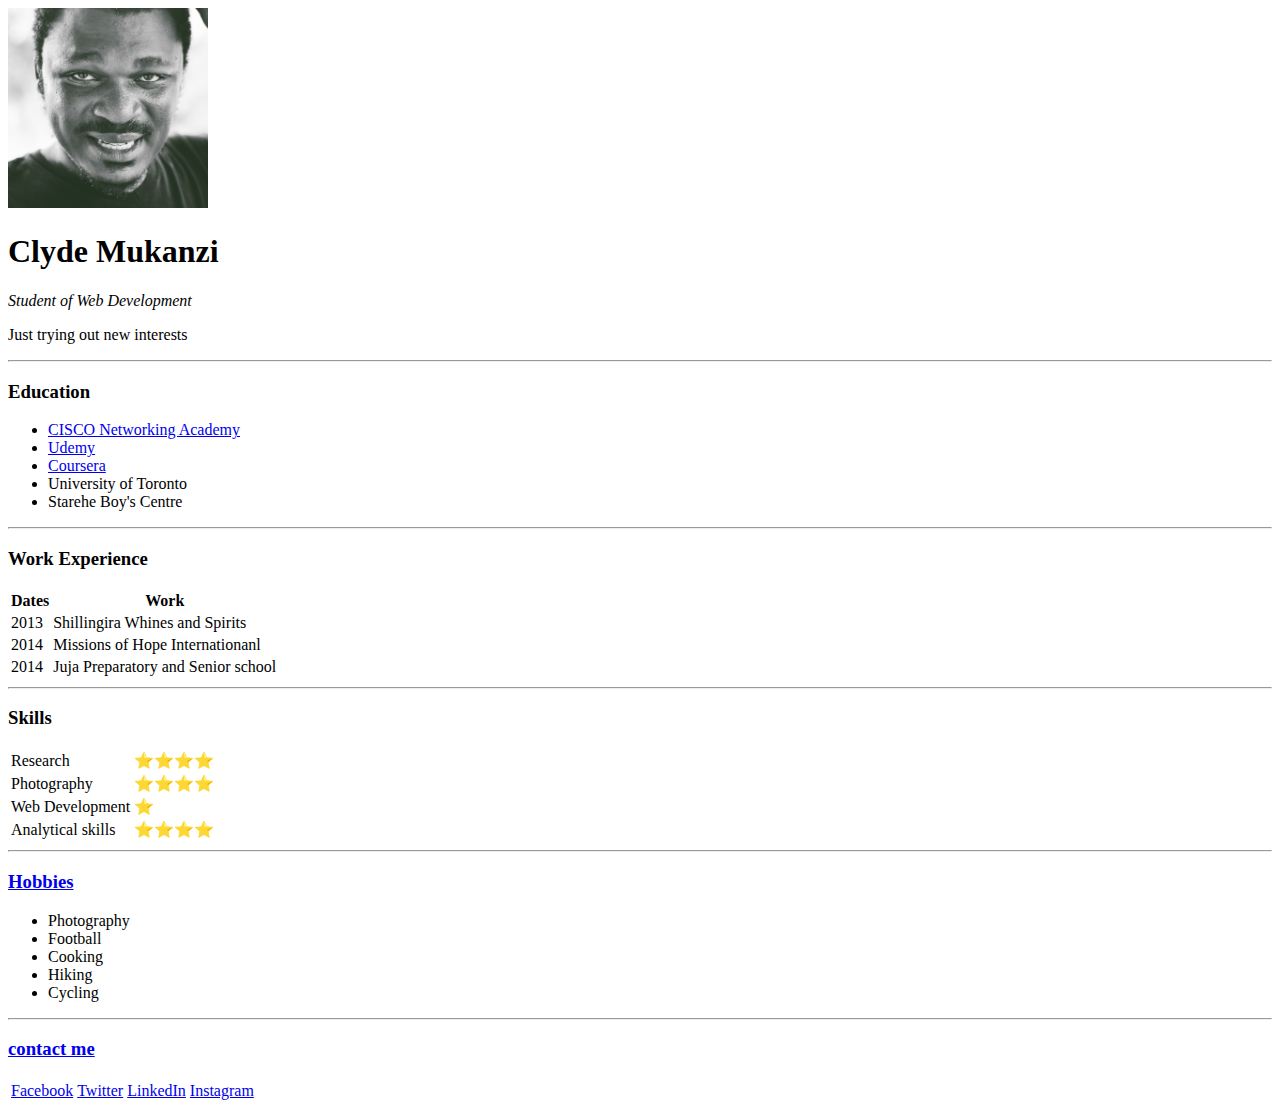
<file: index.html>
<!DOCTYPE html>
<html lang="en" dir="ltr">
  <head>
    <meta charset="utf-8">
    <title> Clyde Mukanzi</title>
  </head>
  <body>
    <img src="clyde_header.jpg" width="200" height="200" alt="Me thinking sepia">
    <h1>Clyde Mukanzi</h1>
      <p><em>Student of Web Development</em></p>
      <p>Just trying out new interests</p>
    <hr>
    <h3>Education</h3>
      <ul>
        <li><a href="https://www.netacad.com/">CISCO Networking Academy </a></li>
        <li><a href="https://www.udemy.com/course/the-complete-web-development-bootcamp">Udemy </a></li>
        <li><a href="https://www.coursera.org/">Coursera </a></li>
        <li>University of Toronto</li>
        <li>Starehe Boy's Centre</li>

      </ul>
    <hr>
    <h3>Work Experience</h3>
      <table>
        <thead>
          <th>Dates</th>
          <th>Work</th>
        </thead>
        <tr>
          <td>2013 </td>
          <td>Shillingira Whines and Spirits</td>
        </tr>
        <tr>
          <td>2014</td>
          <td>Missions of Hope Internationanl</td>
        </tr>
        <tr>
          <td>2014</td>
          <td>Juja Preparatory and Senior school</td>
        </tr>
      </table>
      <hr>
      <h3>Skills</h3>
      <table>
        <tr>
          <td>Research</td>
          <td>⭐⭐⭐⭐</td>
        </tr>
        <tr>
          <td>Photography</td>
          <td>⭐⭐⭐⭐</td>
        </tr>
        <tr>
          <td>Web Development</td>
          <td>⭐</td>
        </tr>
        <tr>
          <td>Analytical skills</td>
          <td>⭐⭐⭐⭐</td>
        </tr>
      </table>


    <hr>
    <h3><a href="Hobbies.html">Hobbies</a></h3>
    <ul>
      <li>Photography</li>
      <li>Football</li>
      <li>Cooking</li>
      <li>Hiking</li>
      <li>Cycling</li>
    </ul>
    <hr>
    <h3><a href="contact.html">contact me</a></h3>
    <table>
      <tr>
        <td><a href=https://facebook.com/clydemukanzi>Facebook</a></td>
        <td><a href=https://twitter.com/tapeli_fulani>Twitter</a></td>
        <td><a href="https://www.linkedin.com/in/clyde-mukanzi">LinkedIn</a></td>
        <td><a href="https://instagram.com/_clyd3">Instagram</a></td>
      </tr>
    </table>

  </body>
</html>
</file>
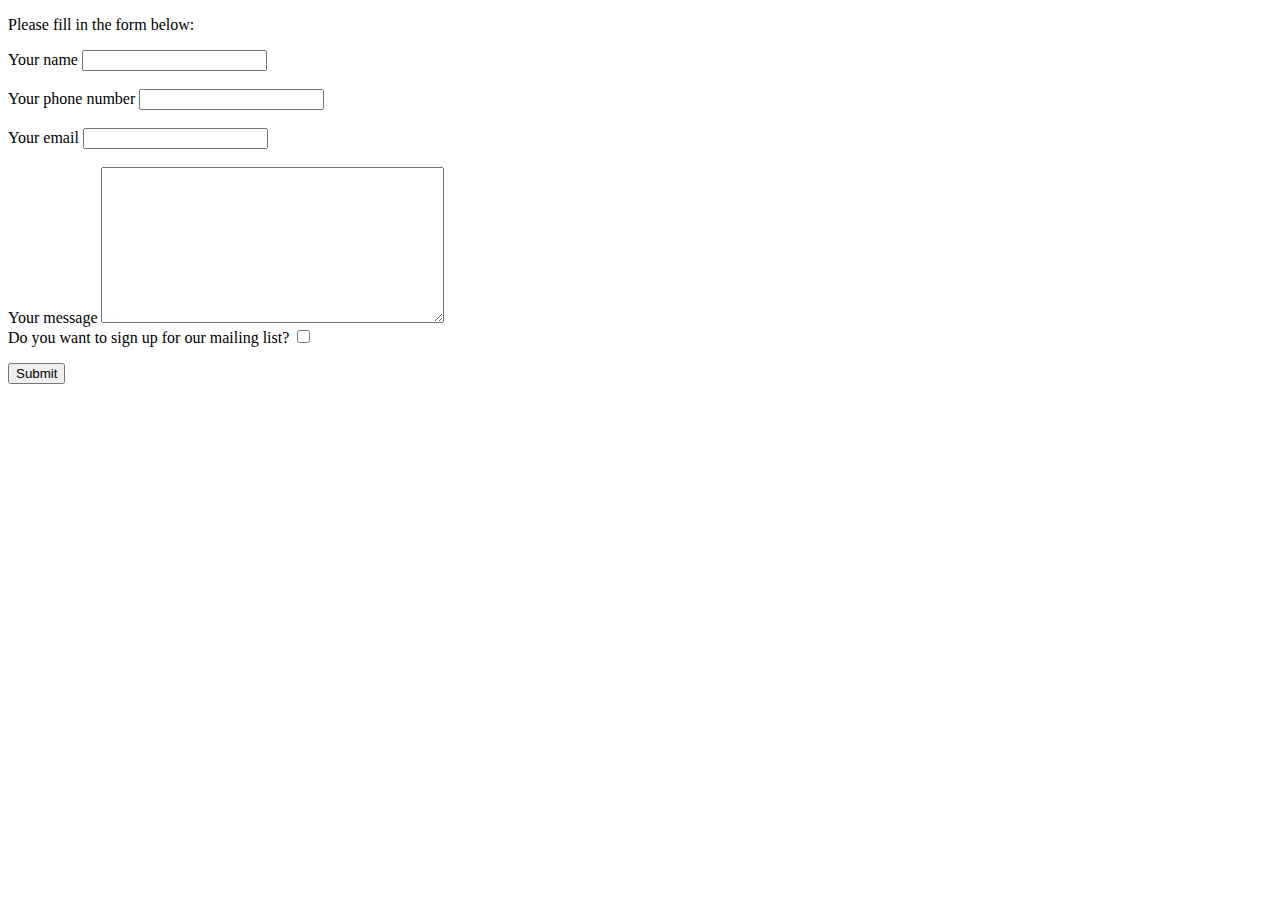
<file: contact.html>
<!DOCTYPE html>
<html lang="en" dir="ltr">
  <head>
    <meta charset="utf-8">
    <title>My contacts</title>
  </head>
  <body>
    <p>Please fill in the form below:</p>
    <form class="" action="mailto:clydemukanzi@gmail.com" method="post" enctype="text/plain">
      <label>Your name</label>
      <input type="text" name="Your name" value=""><br><br>

      <label>Your phone number</label>
      <input type="number" name="Your phone number" value=""><br><br>

      <label>Your email</label>
      <input type="email" name="Your email" value=""><br><br>

      <label>Your message</label>
      <textarea name="Your message" rows="10" cols="40"></textarea><br>
      <label>Do you want to sign up for our mailing list?</label>
      <input type="checkbox" name="" value="">
      <p></p>
      <input type="submit" name="">


    </form>
  </body>
</html>
</file>
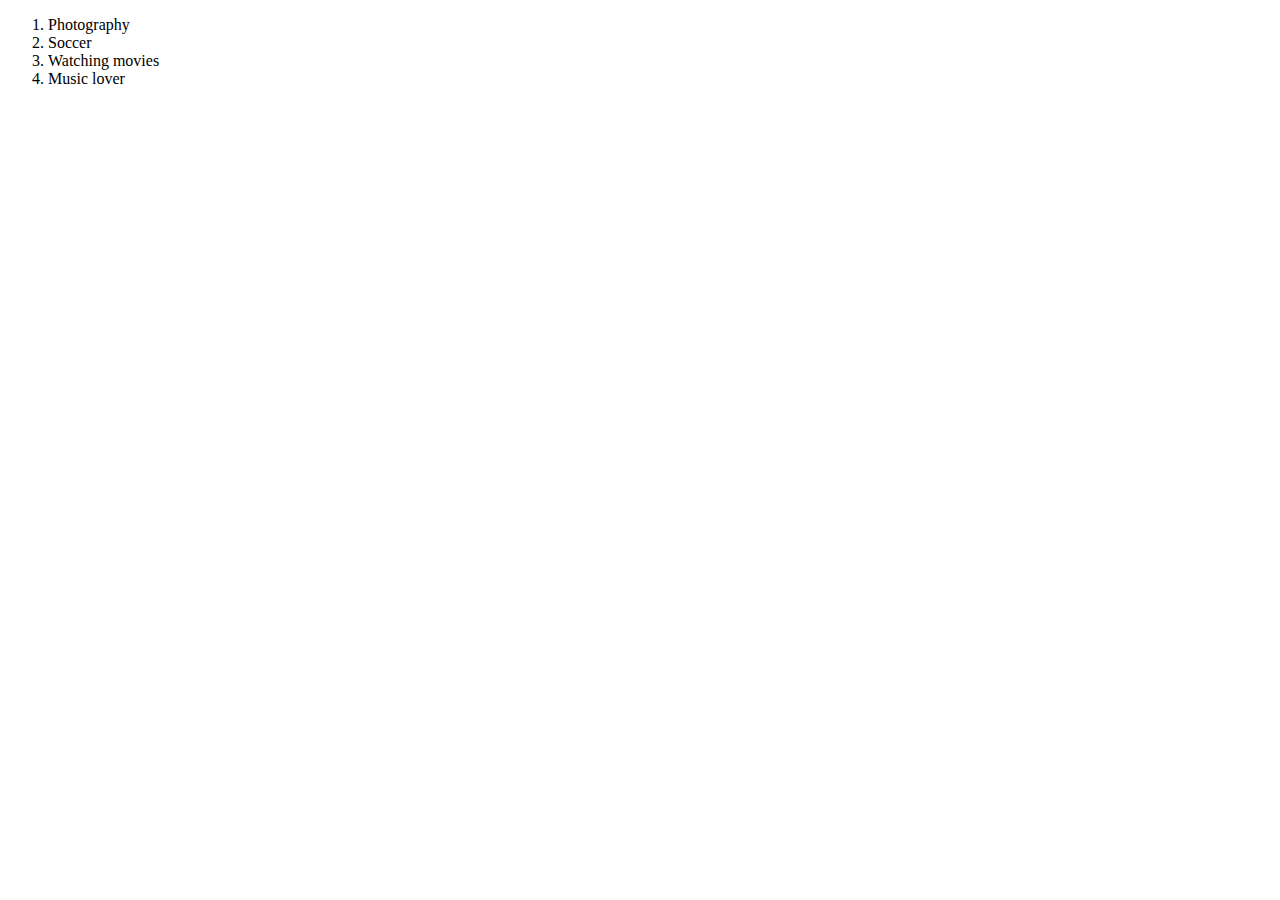
<file: Hobbies.html>
<!DOCTYPE html>
<html lang="en" dir="ltr">
  <head>
    <meta charset="utf-8">
    <title>My Hobbies</title>
  <link rel="stylesheet" href="css/styles.css" />
  </head>

  <body>
    <ol>
      <li>Photography</li>
      <li>Soccer</li>
      <li>Watching movies</li>
      <li>Music lover</li>
    </ol>
  </body>
</html>
</file>
<file: css/styles.css>
<style>
title{font-family: Verdana;}


hr{height: 20px;
  border-style: dotted;
background-color: #B9B7BD;}
h1 { color: #7c795d; font-family: 'Trocchi', serif; font-size: 45px; font-weight: normal; line-height: 48px; margin: 0; }


h2 { color: #7c795d; font-family: 'Source Sans Pro', sans-serif; font-size: 28px; font-weight: 400; line-height: 32px; margin: 0 0 24px; }


.subheader { font-size: 26px; font-weight: 300; color: #ffcc66; margin: 0 0 24px; }


p { color: #4c4a37; font-family: 'Source Sans Pro', sans-serif; font-size: 18px; line-height: 32px; margin: 0 0 24px; }


a { color: #0000FF; background: #fff4a3; text-decoration: none; }


a:hover { color: #ffcc66 }

h3{color: #c9d0d4; font-family: 'Helvetica Neue', sans-serif; font-size: 28px; font-weight: 100; letter-spacing: 1px; padding: 0 0 20px; border-bottom: double #555;}
</style>
</file>
